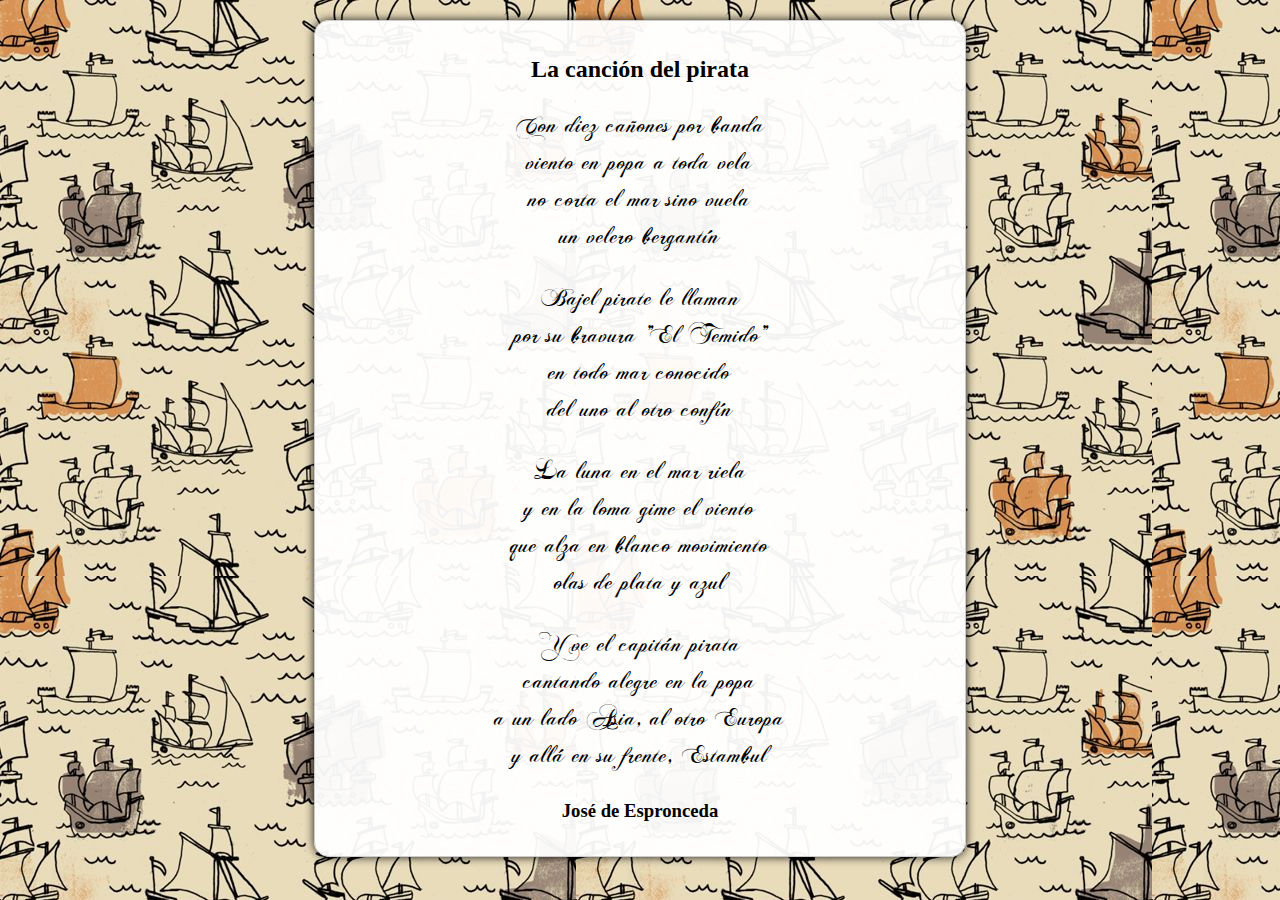
<file: index.html>
<!DOCTYPE html>
<html lang="es">

<head>
    <meta charset="UTF-8">
    <meta http-equiv="X-UA-Compatible" content="IE=edge">
    <meta name="viewport" content="width=device-width, initial-scale=1.0">
    <title>La canción del Pirata - José de Espronceda</title>
    <link rel="stylesheet" href="styles/pirata.css">
    <link rel="shortcut icon" href="images/favicon.ico" type="image/x-icon">
    
</head>

<body>
    <div id="container">
        <h2>La canción del pirata</h2>
        <p>Con diez cañones por banda <br>
            viento en popa a toda vela <br>
            no corta el mar sino vuela <br>
            un velero bergantín</p>
        <p>Bajel pirate le llaman <br>
            por su bravura "El Temido" <br>
            en todo mar conocido <br>
            del uno al otro confín</p>
        <p>La luna en el mar riela <br>
            y en la loma gime el viento <br>
            que alza en blanco movimiento <br>
            olas de plata y azul</p>
        <p>Y ve el capitán pirata <br>
            cantando alegre en la popa <br>
            a un lado Asia, al otro Europa <br>
            y allá en su frente, Estambul</p>
        <h3>José de Espronceda</h3>
    </div>
</body>
</html>
</file>
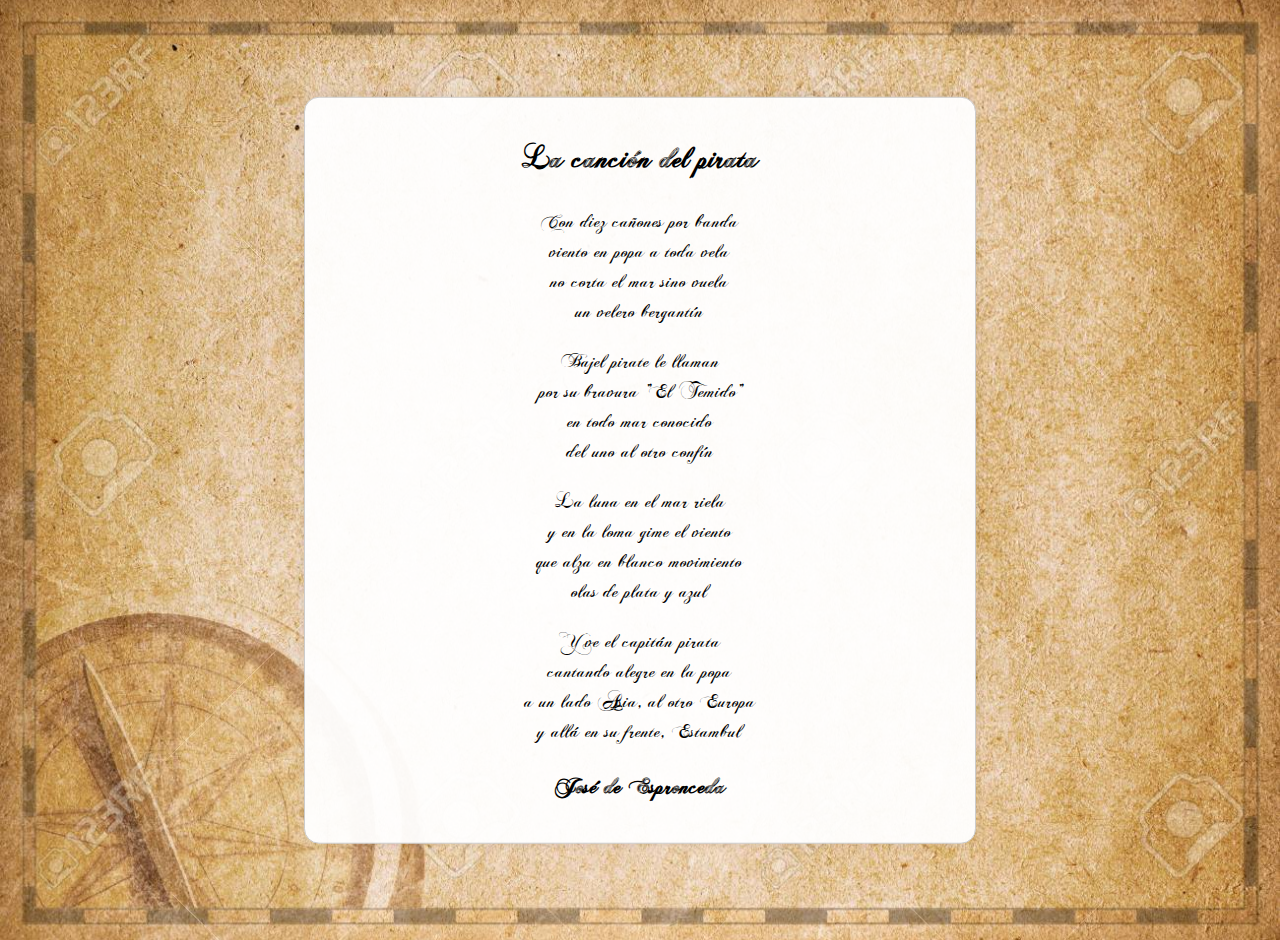
<file: index2.html>
<!DOCTYPE html>
<html lang="es">

<head>
    <meta charset="UTF-8">
    <meta http-equiv="X-UA-Compatible" content="IE=edge">
    <meta name="viewport" content="width=device-width, initial-scale=1.0">
    <title>La canción del Pirata - José de Espronceda</title>
    <link rel="stylesheet" href="styles/pirata2.css">
    <link rel="shortcut icon" href="images/favicon.ico" type="image/x-icon">
    
</head>

<body>
    <div id="container">
        <div id="poema">
        <h2>La canción del pirata</h2>
        <p>Con diez cañones por banda <br>
            viento en popa a toda vela <br>
            no corta el mar sino vuela <br>
            un velero bergantín</p>
        <p>Bajel pirate le llaman <br>
            por su bravura "El Temido" <br>
            en todo mar conocido <br>
            del uno al otro confín</p>
        <p>La luna en el mar riela <br>
            y en la loma gime el viento <br>
            que alza en blanco movimiento <br>
            olas de plata y azul</p>
        <p>Y ve el capitán pirata <br>
            cantando alegre en la popa <br>
            a un lado Asia, al otro Europa <br>
            y allá en su frente, Estambul</p>
        <h3>José de Espronceda</h3></div>
    </div>
</body>
</html>
</file>
<file: styles/pirata.css>
@font-face {
  font-family: 'LetraBonita';
  src: url("../fonts/ChopinScript.ttf");
}
body {
  background-image: url("../images/Fonfo.jpg");
  margin: 0;
  padding: 20px;
}
#container {
  font-size: 16px;
  text-align: center;
  background-color: rgba(255 , 255 , 255 , 0.95);
  width: 50%;
  margin: auto;
  padding: 15px;
  border-radius: 15px;
  border: 1px solid #ccc;
  box-shadow: 0 0 10px rgba(0,0,0,0.9) ;
}
p {
  font-family: 'LetraBonita';
  font-size: 25px;
}
</file>
<file: styles/pirata2.css>
@font-face {
  font-family: 'LetraBonita';
  src: url("../fonts/ChopinScript.ttf");
}
body {
  background-image: url("../images/Fondo2.jpg");
  background-size: cover;
  background-position: center;
  background-repeat: no-repeat;
  height: 100vh;
  margin: 0;
  padding: 20px;
  position: relative;
}
#container {
  position: absolute;
  top: 50%;
  left: 50%;
  transform: translate(-50%, -50%);
  font-size: 16px;
  text-align: center;
  background-color: rgba(255 , 255 , 255 , 0.95);
  width: 50%;
  padding: 15px;
  border-radius: 15px;
  border: 1px solid #ccc;
  box-shadow: 0 0 10px rgba(0,0,0,0.1) ;
  min-width: 350px;
}
#poema {
  font-family: 'LetraBonita';
  font-size: 20px;
}
</file>
